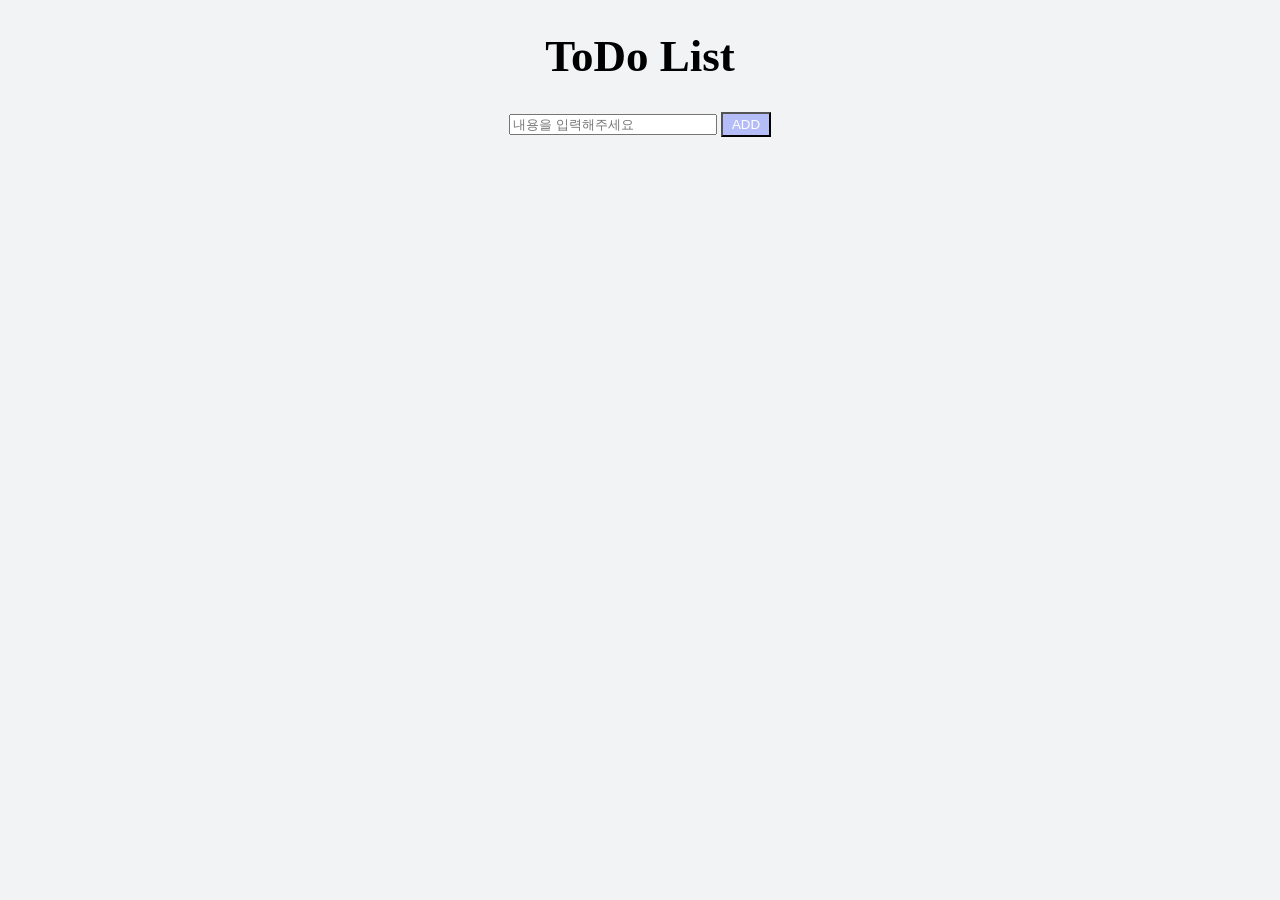
<file: index.html>
<!DOCTYPE html>
<html>
    <head> <!--기본 설정-->
        <meta charset="UTF-8" />
        <meta name="viewport" content="width=device-width, initial-scale=1.0" />
        <title>ToDo List</title>
        <link rel="stylesheet" href="style.css">
    </head>

    <body><!--메인 내용-->
        <h1 class="main-title">ToDo List</h1><!--제목 설정-->
        <div class="todo-container"><!--내용 묶음-->
            <input type="text" placeholder="내용을 입력해주세요" id="todo-input"> <!--입력 상자-->
            <button id="todo-add">ADD</button>   <!--요소 추가 버튼-->
            <div class="todo-dos" id="todo-list"></div>  <!--목록-->
        </div>

        <script src="main.js"></script> <!--js와 연결-->
    </body>
</html>
</file>
<file: style.css>
body{
    background-color: rgb(242, 243, 244);
}

.main-title{
    color:black; 
    font-size: 45px;
    text-align: center;
}

.todo-container{
    text-align: center;
}

#todo-input{
    width: 200px;
    height: 15px;
}

#todo-add{
    color: rgb(255, 255, 255);
    background-color: rgba(0, 38, 255, 0.26);
    width: 50px;
    height: 25px;
}

.todo-dos{
    font-size: 25px;
}
</file>
